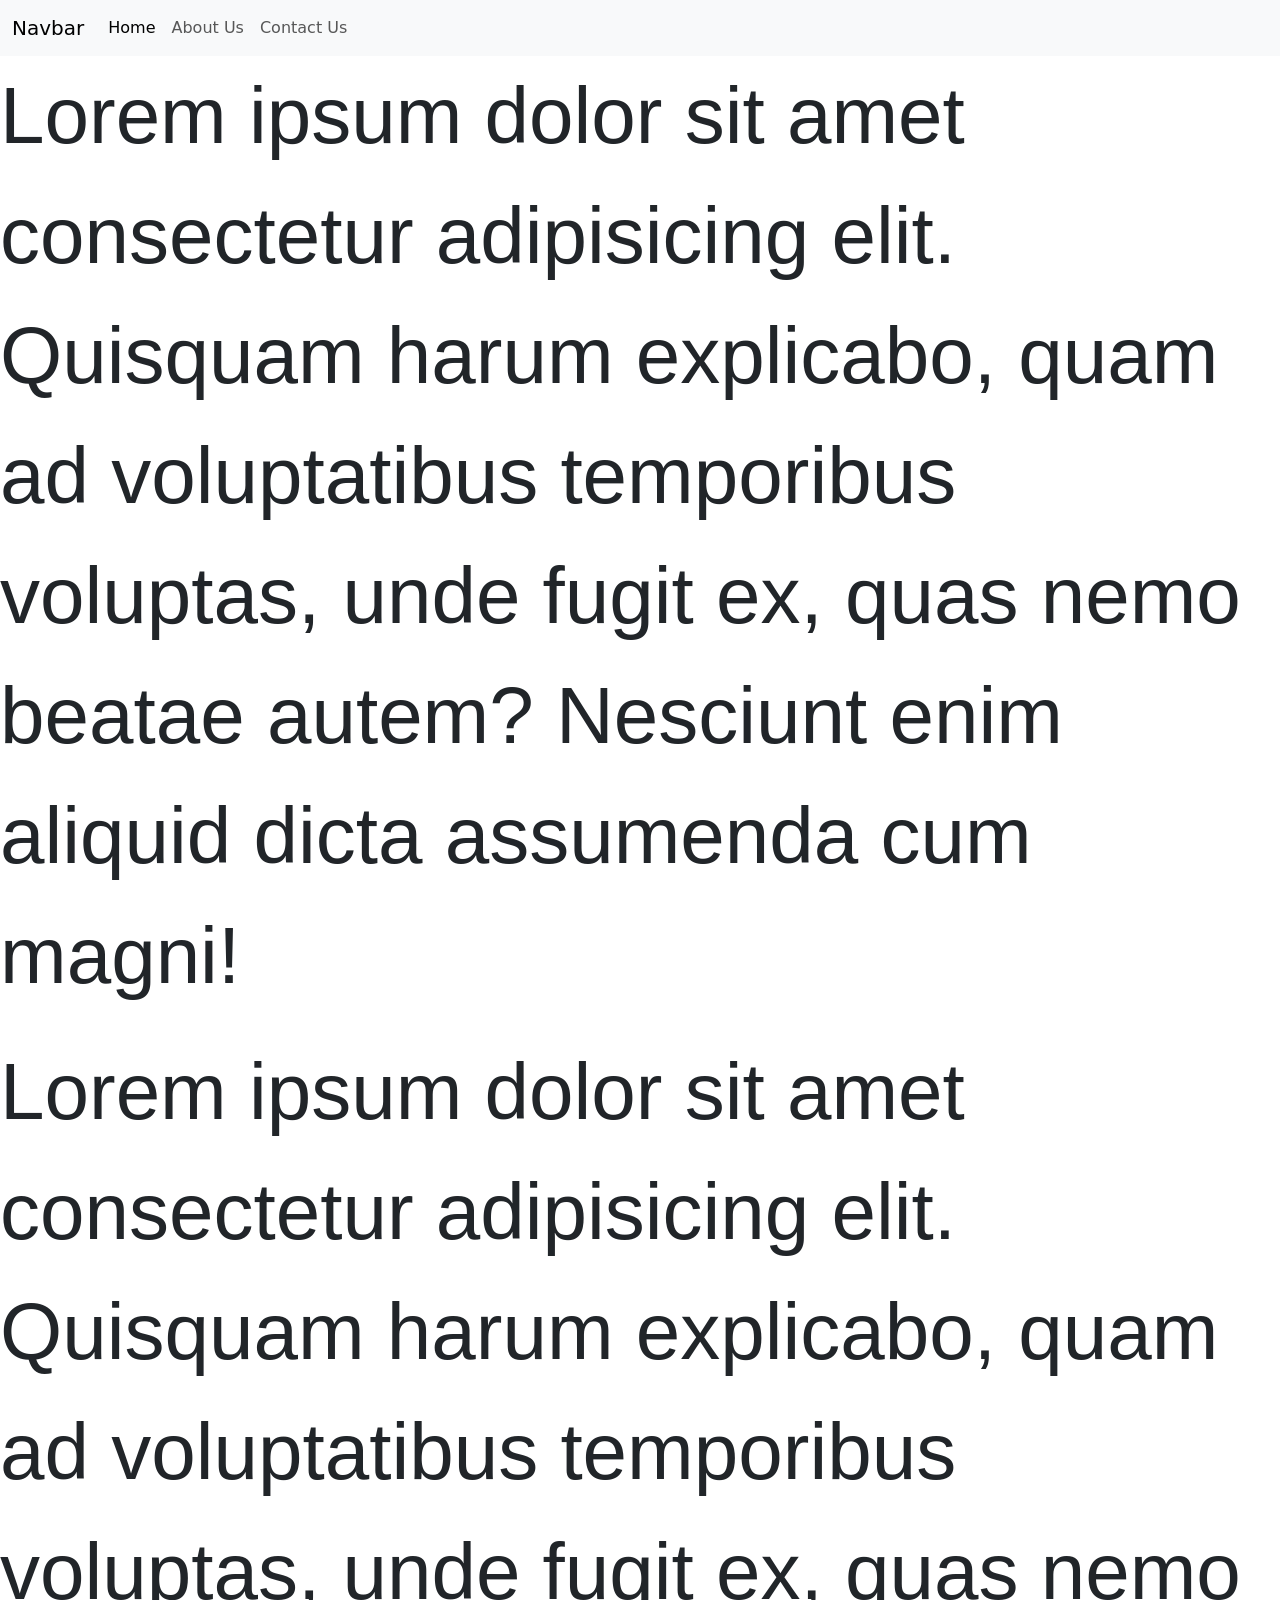
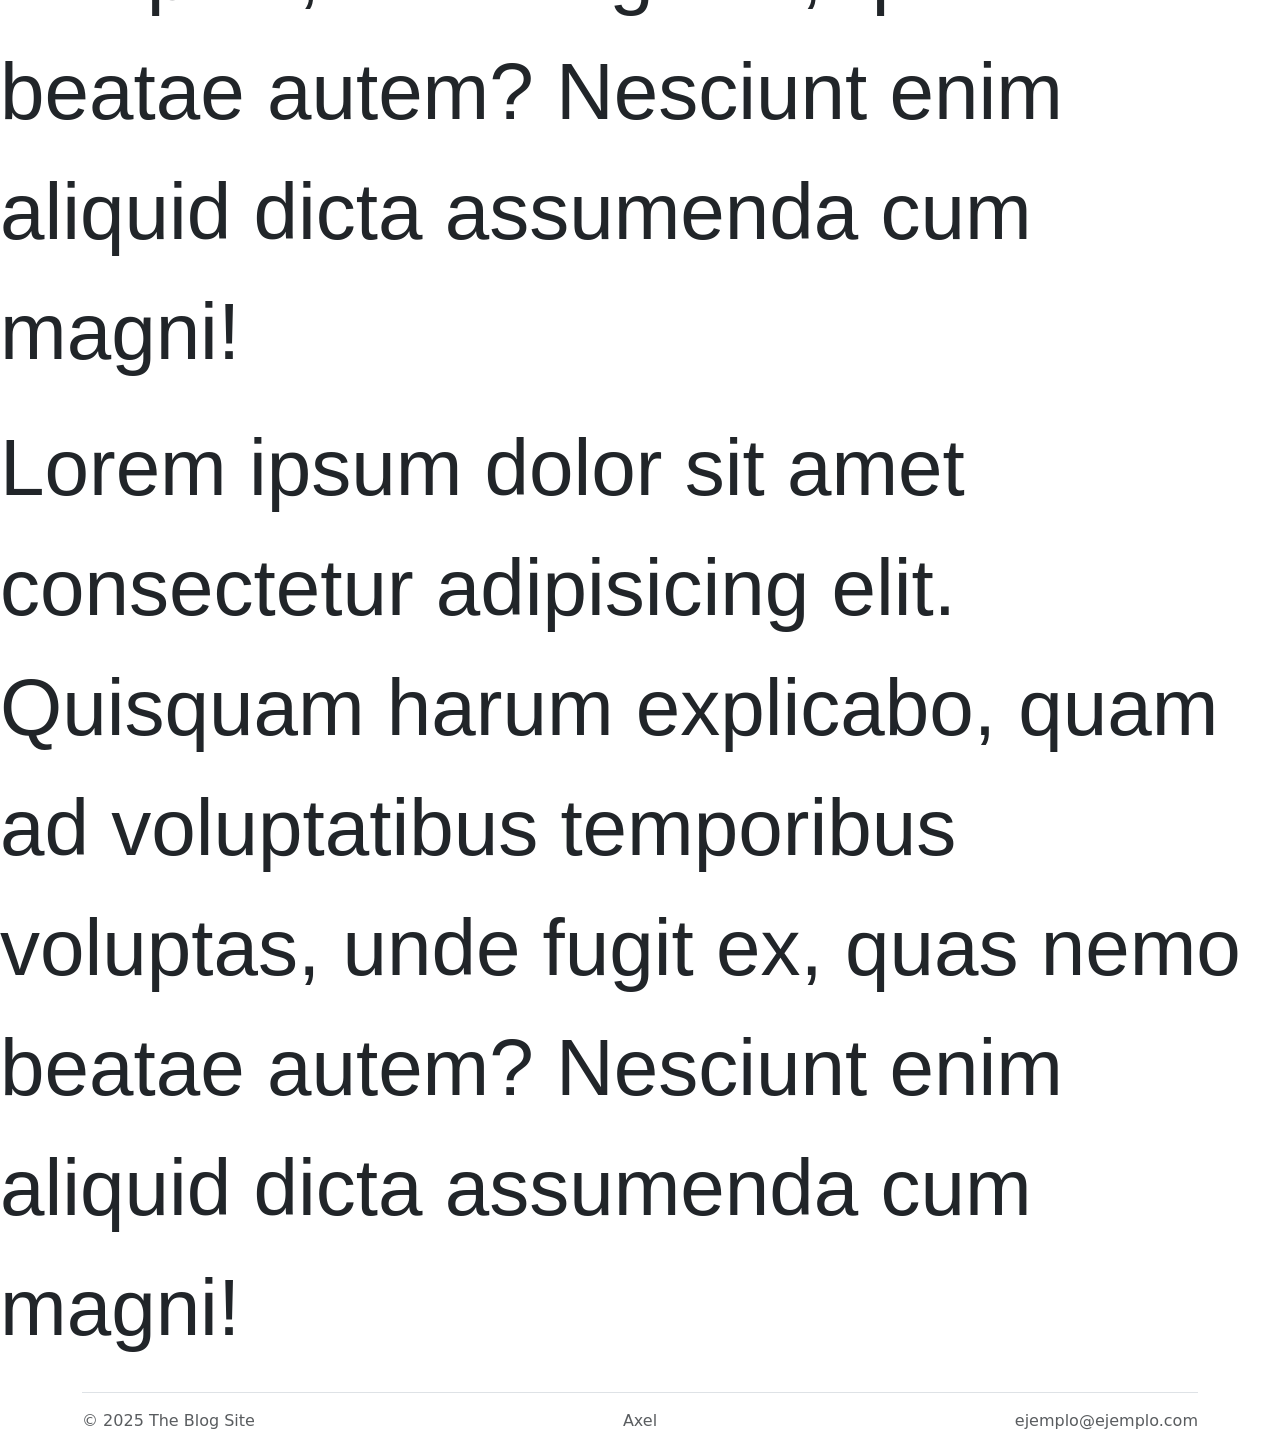
<file: index.html>
<!DOCTYPE html>
<html>

<head>
  <meta charset="utf-8">
  <meta name="viewport" content="width=device-width">
  <title>Home page</title>
  <link href="./style.css" rel="stylesheet" type="text/css" />
  <link href="https://cdn.jsdelivr.net/npm/bootstrap@5.3.8/dist/css/bootstrap.min.css" rel="stylesheet" integrity="sha384-sRIl4kxILFvY47J16cr9ZwB07vP4J8+LH7qKQnuqkuIAvNWLzeN8tE5YBujZqJLB" crossorigin="anonymous">
</head>

<body>
    <!-- Navbar -->
    <nav class="navbar navbar-expand-lg bg-body-tertiary">
        <div class="container-fluid">
            <a class="navbar-brand" href="./index.html">Navbar</a>
            <button class="navbar-toggler" type="button" data-bs-toggle="collapse" data-bs-target="#navbarSupportedContent" aria-controls="navbarSupportedContent" aria-expanded="false" aria-label="Toggle navigation">
            <span class="navbar-toggler-icon"></span>
            </button>
            <div class="collapse navbar-collapse" id="navbarSupportedContent">
            <ul class="navbar-nav me-auto mb-2 mb-lg-0">
                <li class="nav-item">
                <a class="nav-link active" aria-current="page" href="./index.html">Home</a>
                </li>
                <li class="nav-item">
                <a class="nav-link" href="./about.html">About Us</a>
                </li>
                <li class="nav-item">
                <a class="nav-link" href="./contact.html">Contact Us</a>
                </li>
            </ul>
            </div>
        </div>
    </nav>
  
    <!-- Texto de prueba -->
    <div class="test-text">
        <p>
            Lorem ipsum dolor sit amet consectetur adipisicing elit. Quisquam harum explicabo, quam ad voluptatibus temporibus voluptas, unde fugit ex, quas nemo beatae autem? Nesciunt enim aliquid dicta assumenda cum magni!
        </p>
        <p>
            Lorem ipsum dolor sit amet consectetur adipisicing elit. Quisquam harum explicabo, quam ad voluptatibus temporibus voluptas, unde fugit ex, quas nemo beatae autem? Nesciunt enim aliquid dicta assumenda cum magni!
        </p>
        <p>
            Lorem ipsum dolor sit amet consectetur adipisicing elit. Quisquam harum explicabo, quam ad voluptatibus temporibus voluptas, unde fugit ex, quas nemo beatae autem? Nesciunt enim aliquid dicta assumenda cum magni!
        </p>
    </div>
  
    <!-- Footer -->
    <div class="container">
        <footer class="d-flex flex-wrap justify-content-between align-items-center py-3 my-4 border-top">
            <p class="col-md-4 mb-0 text-body-secondary">© 2025 The Blog Site</p>
            <p class="col-md-4 mb-0 d-flex justify-content-center text-body-secondary">Axel</p>            
            <p class="col-md-4 mb-0 d-flex justify-content-end text-body-secondary">ejemplo@ejemplo.com</p>
        </footer>
    </div>
    
    <script src="https://cdn.jsdelivr.net/npm/bootstrap@5.3.8/dist/js/bootstrap.bundle.min.js" integrity="sha384-FKyoEForCGlyvwx9Hj09JcYn3nv7wiPVlz7YYwJrWVcXK/BmnVDxM+D2scQbITxI" crossorigin="anonymous"></script>
</body>

</html>
</file>
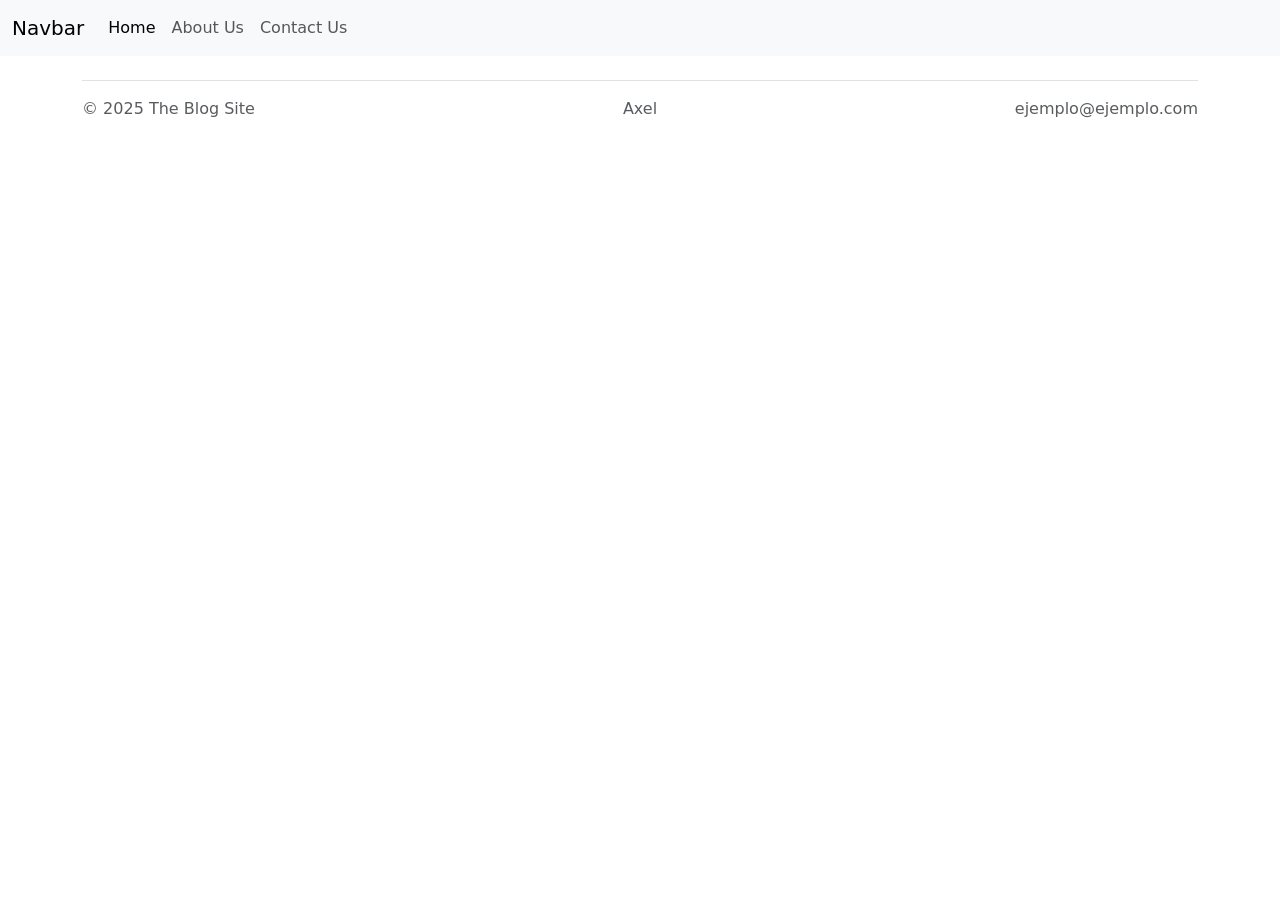
<file: about.html>
<!DOCTYPE html>
<html>

<head>
  <meta charset="utf-8">
  <meta name="viewport" content="width=device-width">
  <title>About</title>
  <link href="./style.css" rel="stylesheet" type="text/css" />
  <link href="https://cdn.jsdelivr.net/npm/bootstrap@5.3.8/dist/css/bootstrap.min.css" rel="stylesheet" integrity="sha384-sRIl4kxILFvY47J16cr9ZwB07vP4J8+LH7qKQnuqkuIAvNWLzeN8tE5YBujZqJLB" crossorigin="anonymous">
</head>

<body>
    <!-- Navbar -->
    <nav class="navbar navbar-expand-lg bg-body-tertiary">
        <div class="container-fluid">
            <a class="navbar-brand" href="./index.html">Navbar</a>
            <button class="navbar-toggler" type="button" data-bs-toggle="collapse" data-bs-target="#navbarSupportedContent" aria-controls="navbarSupportedContent" aria-expanded="false" aria-label="Toggle navigation">
            <span class="navbar-toggler-icon"></span>
            </button>
            <div class="collapse navbar-collapse" id="navbarSupportedContent">
            <ul class="navbar-nav me-auto mb-2 mb-lg-0">
                <li class="nav-item">
                <a class="nav-link active" aria-current="page" href="./index.html">Home</a>
                </li>
                <li class="nav-item">
                <a class="nav-link" href="./about.html">About Us</a>
                </li>
                <li class="nav-item">
                <a class="nav-link" href="./contact.html">Contact Us</a>
                </li>
            </ul>
            </div>
        </div>
    </nav>

    <!-- Footer -->
    <div class="container">
        <footer class="d-flex flex-wrap justify-content-between align-items-center py-3 my-4 border-top">
            <p class="col-md-4 mb-0 text-body-secondary">© 2025 The Blog Site</p>
            <p class="col-md-4 mb-0 d-flex justify-content-center text-body-secondary">Axel</p>            
            <p class="col-md-4 mb-0 d-flex justify-content-end text-body-secondary">ejemplo@ejemplo.com</p>
        </footer>
    </div>

    <script src="https://cdn.jsdelivr.net/npm/bootstrap@5.3.8/dist/js/bootstrap.bundle.min.js" integrity="sha384-FKyoEForCGlyvwx9Hj09JcYn3nv7wiPVlz7YYwJrWVcXK/BmnVDxM+D2scQbITxI" crossorigin="anonymous"></script>
</body>

</html>
</file>
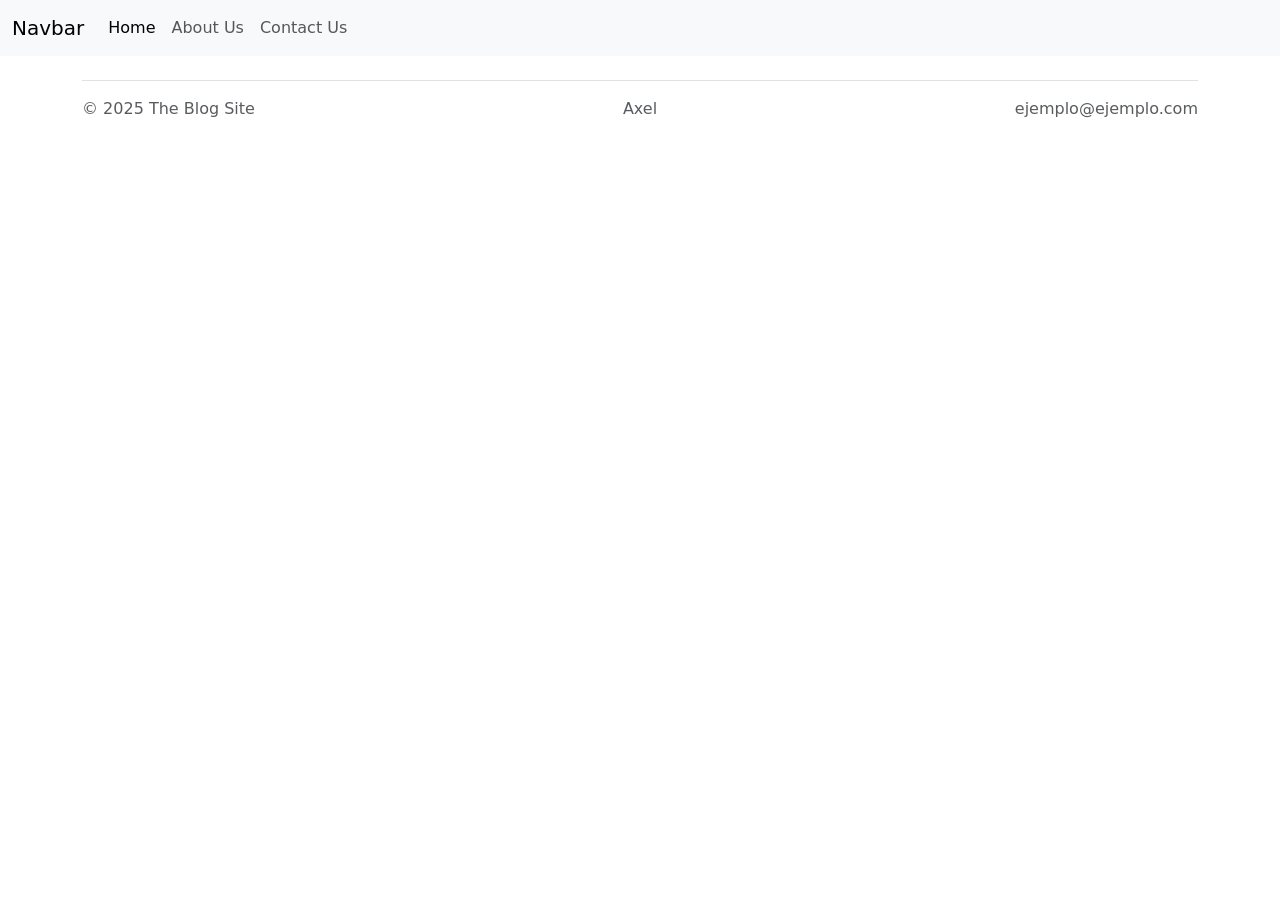
<file: contact.html>
<!DOCTYPE html>
<html>

<head>
  <meta charset="utf-8">
  <meta name="viewport" content="width=device-width">
  <title>Contact</title>
  <link href="./style.css" rel="stylesheet" type="text/css" />
  <link href="https://cdn.jsdelivr.net/npm/bootstrap@5.3.8/dist/css/bootstrap.min.css" rel="stylesheet" integrity="sha384-sRIl4kxILFvY47J16cr9ZwB07vP4J8+LH7qKQnuqkuIAvNWLzeN8tE5YBujZqJLB" crossorigin="anonymous">
</head>

<body>
    <!-- Navbar -->
    <nav class="navbar navbar-expand-lg bg-body-tertiary">
        <div class="container-fluid">
            <a class="navbar-brand" href="./index.html">Navbar</a>
            <button class="navbar-toggler" type="button" data-bs-toggle="collapse" data-bs-target="#navbarSupportedContent" aria-controls="navbarSupportedContent" aria-expanded="false" aria-label="Toggle navigation">
            <span class="navbar-toggler-icon"></span>
            </button>
            <div class="collapse navbar-collapse" id="navbarSupportedContent">
            <ul class="navbar-nav me-auto mb-2 mb-lg-0">
                <li class="nav-item">
                <a class="nav-link active" aria-current="page" href="./index.html">Home</a>
                </li>
                <li class="nav-item">
                <a class="nav-link" href="./about.html">About Us</a>
                </li>
                <li class="nav-item">
                <a class="nav-link" href="./contact.html">Contact Us</a>
                </li>
            </ul>
            </div>
        </div>
    </nav>

    <!-- Footer -->
    <div class="container">
        <footer class="d-flex flex-wrap justify-content-between align-items-center py-3 my-4 border-top">
            <p class="col-md-4 mb-0 text-body-secondary">© 2025 The Blog Site</p>
            <p class="col-md-4 mb-0 d-flex justify-content-center text-body-secondary">Axel</p>            
            <p class="col-md-4 mb-0 d-flex justify-content-end text-body-secondary">ejemplo@ejemplo.com</p>
        </footer>
    </div>

    <script src="https://cdn.jsdelivr.net/npm/bootstrap@5.3.8/dist/js/bootstrap.bundle.min.js" integrity="sha384-FKyoEForCGlyvwx9Hj09JcYn3nv7wiPVlz7YYwJrWVcXK/BmnVDxM+D2scQbITxI" crossorigin="anonymous"></script>
</body>

</html>
</file>
<file: style.css>
html {
    height: 100%;
    width: 100%;
  }


/*body {
  margin: 0;
  padding: 0;
}

* {
    box-sizing: border-box;
}*/

/* ------------- TEXTO --------------*/

.test-text {
  font-size: 80px; /* Aquí controlas el tamaño del texto del h1 */
  font-family: sans-serif;
}
</file>
